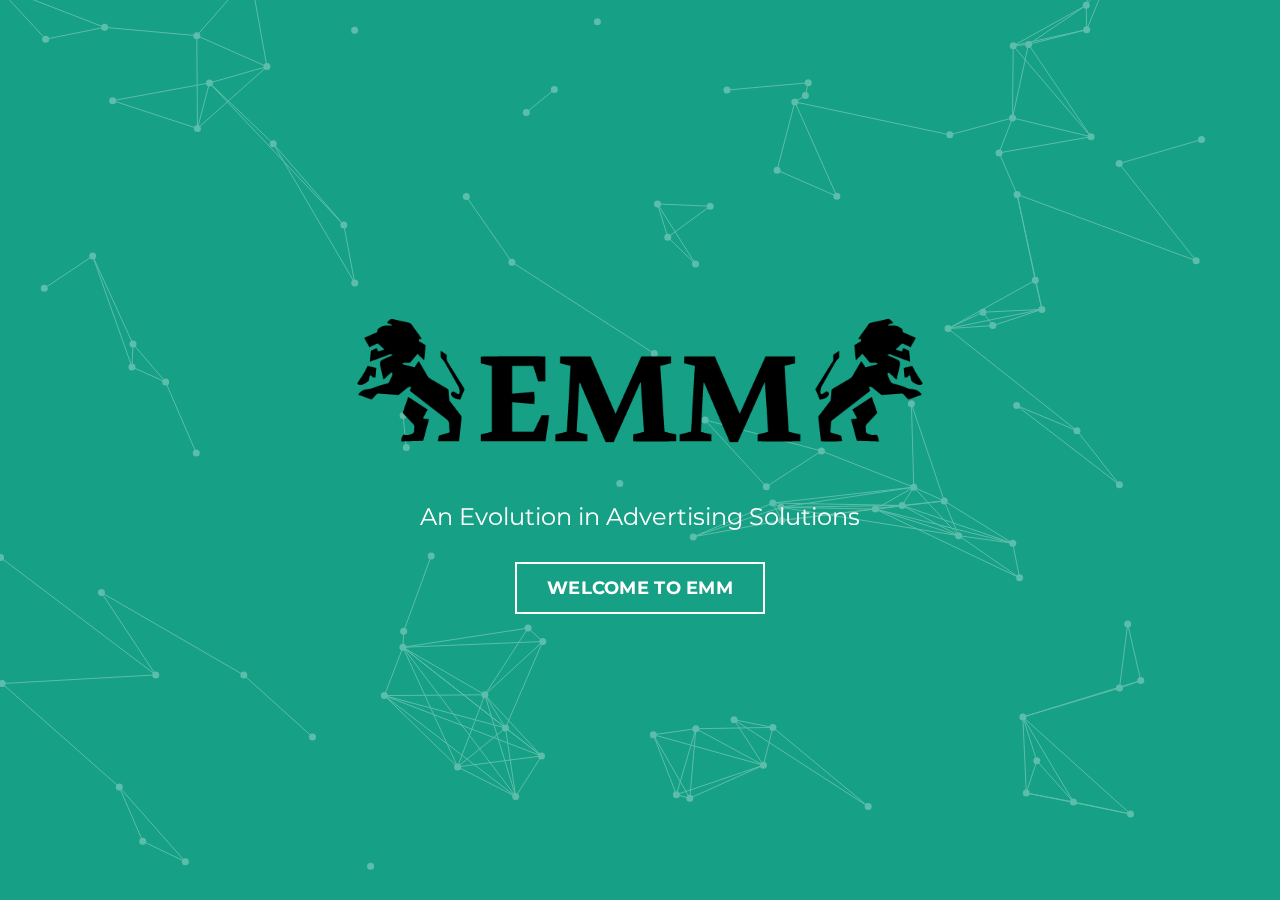
<file: index.html>
<!doctype html>
<html lang="en" class="no-js">
<head>
  <meta charset="UTF-8" />
  <title>EMM Marketing</title>
  <meta name="viewport" content="width=device-width, initial-scale=1.0">
  <link rel="stylesheet" href="css/style.css" />
  <link href='http://fonts.googleapis.com/css?family=Montserrat:400,700' rel='stylesheet' type='text/css'>
  <link rel="icon" href="img/favicon1.png" type="image/x-icon"/>
	<link rel="shortcut icon" href="img/favicon1.png" type="image/x-icon"/>
  <!-- remember, jQuery is completely optional -->
  <!-- <script type='text/javascript' src='js/jquery-1.11.1.min.js'></script> -->
  <script type='text/javascript' src='js/jquery.particleground.js'></script>
  <script type='text/javascript' src='js/demo.js'></script>
</head>

<body>

<div id="particles">
  <div id="intro">
    <img src="img/indexlogo.png">
    <br>
    <br>
    <p>An Evolution in Advertising Solutions</p>
    <a href="landing.html" class="btn">Welcome To EMM</a>
  </div>
</div>
<style>

img {
    width: 1000px;
    height: auto;
}
/* xsm */
@media (min-width: 400px) {
    img {
        width: 300px;
    }
}
/* sm */
@media (min-width: 768px) {
    img {
        width: 400px;
    }
}
/* md */
@media (min-width: 992px) {
    img {
        width: 500px;
    }
}
/* lg */
@media (min-width: 1200px) {
    img {
        width: 600px;
    }
}
</style>

</body>
</html>
</file>
<file: css/style.css>
/*
CSS Reset
http://meyerweb.com/eric/tools/css/reset/
*/

html, body, div, span, applet, object, iframe,
h1, h2, h3, h4, h5, h6, p, blockquote, pre,
a, abbr, acronym, address, big, cite, code,
del, dfn, em, img, ins, kbd, q, s, samp,
small, strike, strong, sub, sup, tt, var,
b, u, i, center,
dl, dt, dd, ol, ul, li,
fieldset, form, label, legend,
table, caption, tbody, tfoot, thead, tr, th, td,
article, aside, canvas, details, embed,
figure, figcaption, footer, header, hgroup,
menu, nav, output, ruby, section, summary,
time, mark, audio, video {
  margin: 0;
  padding: 0;
  border: 0;
  font-size: 100%;
  font: inherit;
  vertical-align: baseline;
}
article, aside, details, figcaption, figure,
footer, header, hgroup, menu, nav, section {
  display: block;
}
body {
  line-height: 1;
}
ol, ul {
  list-style: none;
}
blockquote, q {
  quotes: none;
}
blockquote:before, blockquote:after,
q:before, q:after {
  content: '';
  content: none;
}
table {
  border-collapse: collapse;
  border-spacing: 0;
}

/* particleground demo */

* {
  -webkit-box-sizing: border-box;
     -moz-box-sizing: border-box;
          box-sizing: border-box;
}

html, body {
  width: 100%;
  height: 100%;
  overflow: hidden;
}

body {
  background: #16a085;
  font-family: 'Montserrat', sans-serif;
  color: #fff;
  line-height: 1.3;
  -webkit-font-smoothing: antialiased;
}

#particles {
  width: 100%;
  height: 100%;
  overflow: hidden;
}

#intro {
  position: absolute;
  text-align: center;
  left: 0;
  top: 50%;
  padding: 0 20px;
  width: 100%;
}
h1 {
  text-transform: uppercase;
  font-size: 85px;
  font-weight: 700;
  letter-spacing: 0.015em;
}
h1::after {
  content: '';
  width: 80px;
  display: block;
  background: #fff;
  height: 10px;
  margin: 30px auto;
  line-height: 1.1;
}
p {
  margin: 0 0 30px 0;
  font-size: 24px;
}
.btn {
  display: inline-block;
  padding: 15px 30px;
  border: 2px solid #fff;
  text-transform: uppercase;
  letter-spacing: 0.015em;
  font-size: 18px;
  font-weight: 700;
  line-height: 1;
  color: #fff;
  text-decoration: none;
  -webkit-transition: all 0.4s;
     -moz-transition: all 0.4s;
       -o-transition: all 0.4s;
          transition: all 0.4s;
}
.btn:hover {
  color: #005544;
  border-color: #005544;
}

@media only screen and (max-width: 1000px) {
  h1 {
    font-size: 70px;
  }
}

@media only screen and (max-width: 800px) {
  h1 {
    font-size: 48px;
  }
  h1::after {
    height: 8px;
  }
}

@media only screen and (max-width: 568px) {
  #intro {
    padding: 0 10px;
  }
  h1 {
    font-size: 30px;
  }
  h1::after {
    height: 6px;
  }
  p {
    font-size: 18px;
  }
  .btn {
    font-size: 16px;
  }
}

@media only screen and (max-width: 320px) {
  h1 {
    font-size: 28px;
  }
  h1::after {
    height: 4px;
  }
}
</file>
